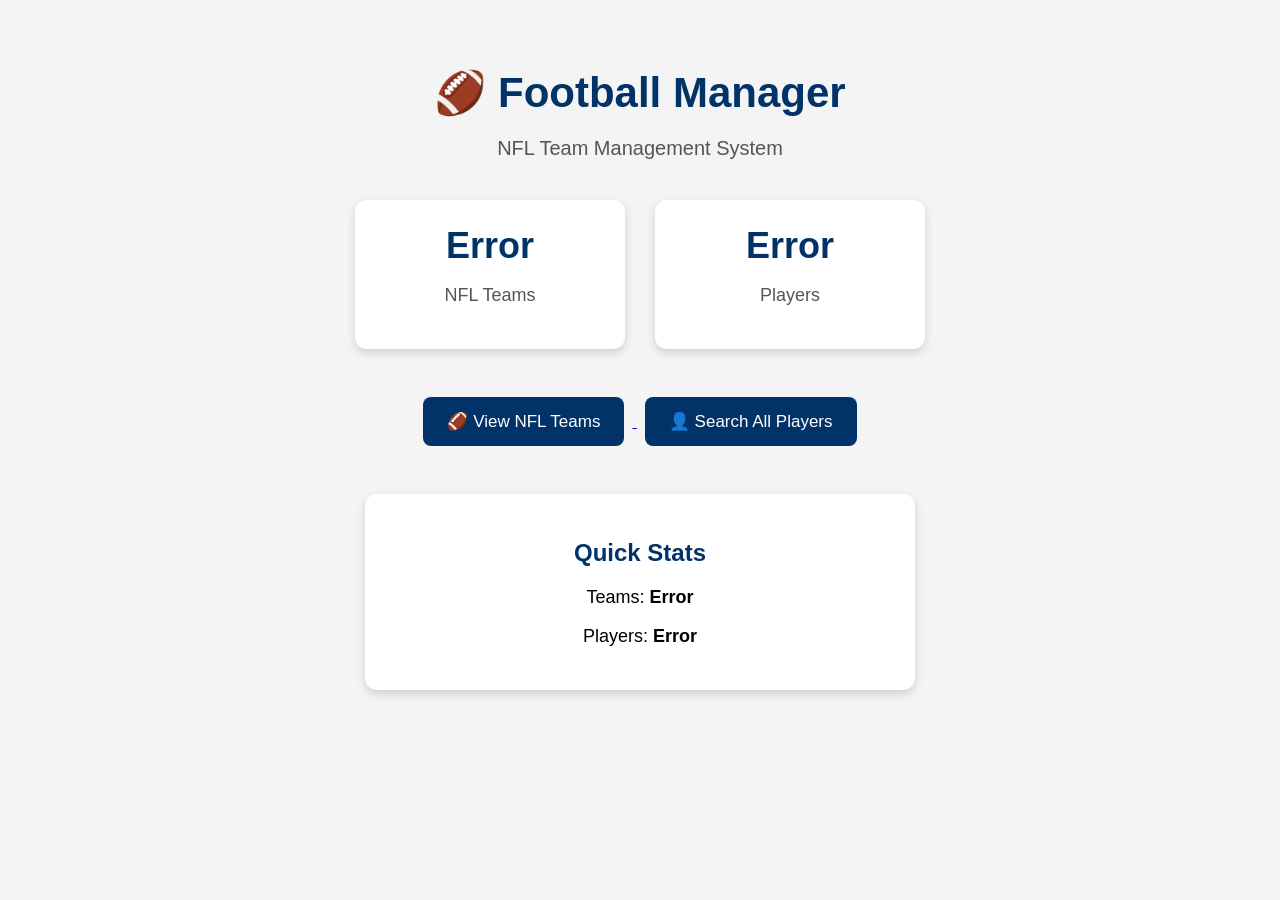
<file: footballmanager/frontend/index.html>
<!DOCTYPE html>
<html lang="en">

<head>

    <meta charset="UTF-8">

    <title>Football Manager</title>

    <link rel="stylesheet" href="style.css">

</head>

<body>

    <div class="dashboard">

        <h1>🏈 Football Manager</h1>

        <p class="subtitle">
            NFL Team Management System
        </p>


        <div class="stats-container">

            <div class="stat-card">

                <h2 id="teamCount">Loading...</h2>

                <p>NFL Teams</p>

            </div>


            <div class="stat-card">

                <h2 id="playerCount">Loading...</h2>

                <p>Players</p>

            </div>

        </div>


        <div class="navigation">

            <a href="teams.html">

                <button>
                    🏈 View NFL Teams
                </button>

            </a>


            <a href="allplayers.html">

                <button>
                    👤 Search All Players
                </button>

            </a>

        </div>


        <div class="quick-stats">

            <h2>Quick Stats</h2>

            <p>
                Teams:
                <strong id="teamTotal">Loading...</strong>
            </p>

            <p>
                Players:
                <strong id="playerTotal">Loading...</strong>
            </p>

        </div>

    </div>


    <script src="index.js"></script>

</body>

</html>
</file>
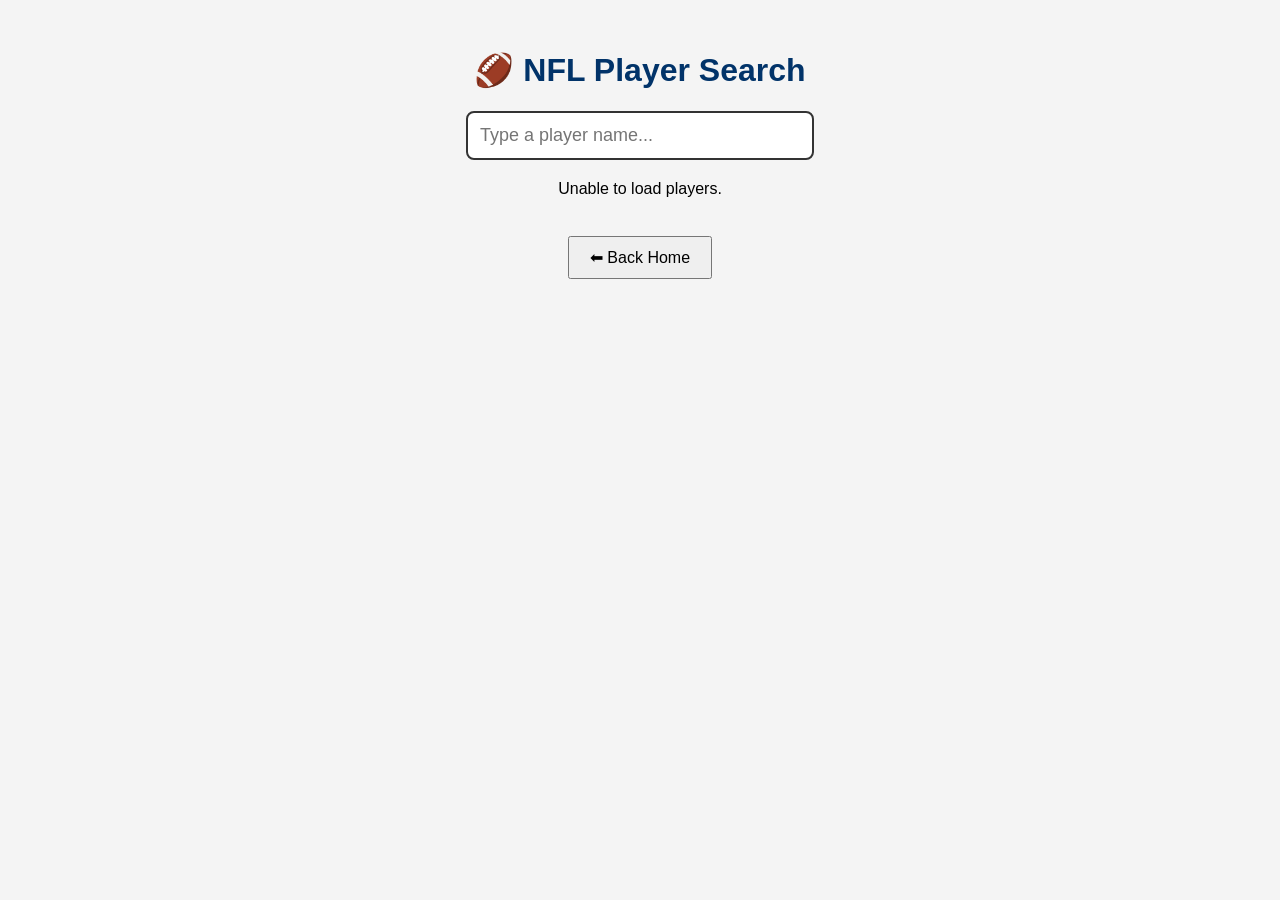
<file: footballmanager/frontend/allplayers.html>
<!DOCTYPE html>
<html lang="en">

<head>
    <meta charset="UTF-8">
    <title>NFL Player Search</title>

    <style>
        body {
            font-family: Arial, sans-serif;
            text-align: center;
            background: #f4f4f4;
            margin: 0;
            padding: 30px;
        }

        h1 {
            color: #013369;
        }

        #search {
            display: block;
            width: 320px;
            height: 45px;
            margin: 20px auto;
            padding: 0 12px;
            font-size: 18px;
            border: 2px solid #333;
            border-radius: 8px;
            background: white;
            color: black;
            position: relative;
            z-index: 9999;
            pointer-events: auto;
        }

        #players {
            margin-top: 20px;
        }

        .player-card {
            background: white;
            width: 350px;
            margin: 15px auto;
            padding: 20px;
            border-radius: 10px;
            box-shadow: 0 3px 8px rgba(0,0,0,0.2);
        }

        button {
            padding: 10px 20px;
            font-size: 16px;
            cursor: pointer;
        }
    </style>
</head>

<body>

    <h1>🏈 NFL Player Search</h1>

    <input
        type="text"
        id="search"
        placeholder="Type a player name..."
        autocomplete="off"
    >

    <p id="status">Loading players...</p>

    <div id="players"></div>

    <br>

    <a href="index.html">
        <button>⬅ Back Home</button>
    </a>

    <script src="allplayers.js"></script>

</body>

</html>
</file>
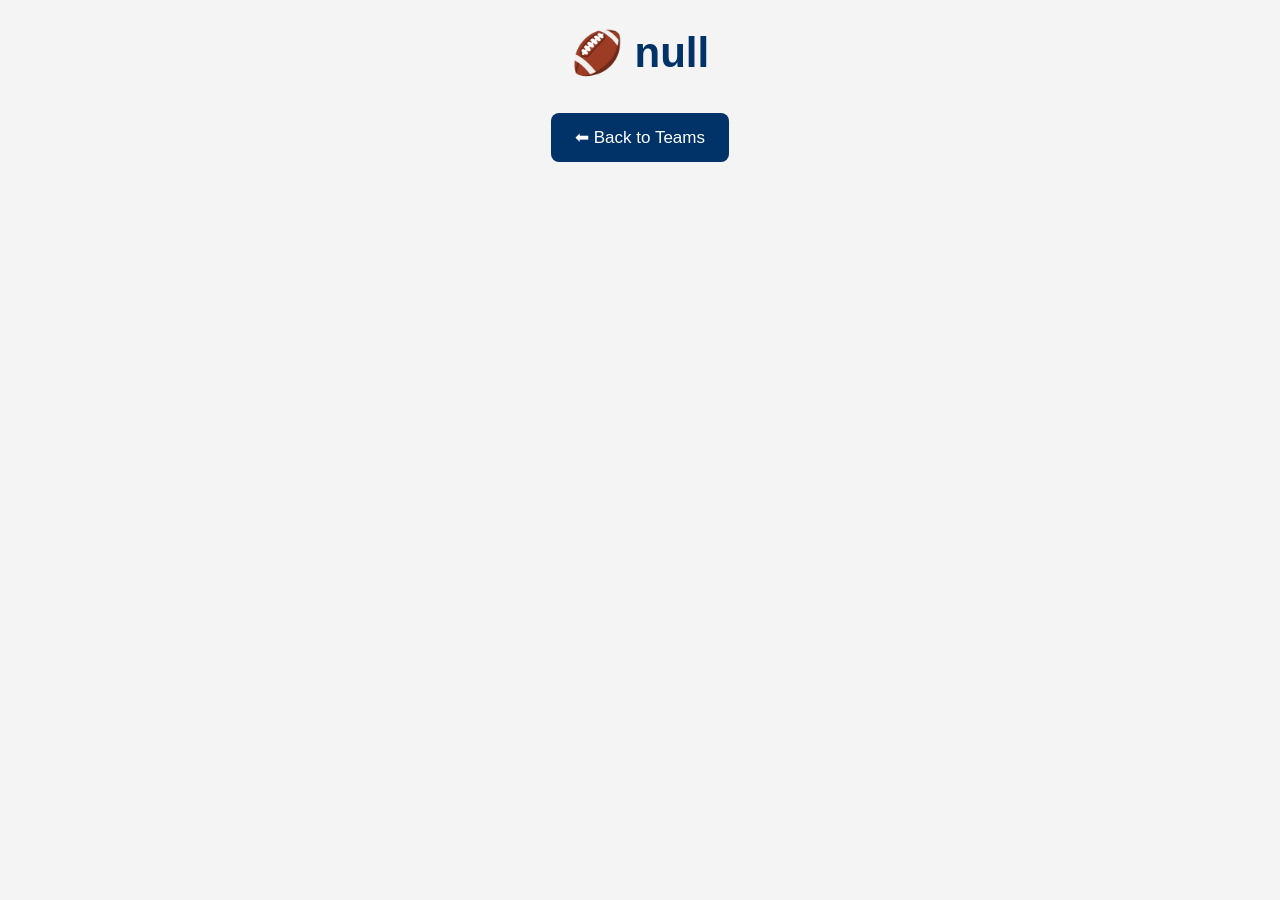
<file: footballmanager/frontend/players.html>
<!DOCTYPE html>
<html lang="en">

<head>

    <meta charset="UTF-8">

    <title>Team Roster</title>

    <link rel="stylesheet" href="style.css">

</head>

<body>

    <h1 id="teamTitle"></h1>

    <div id="players"></div>

    <br>

    <a href="teams.html">
        <button>⬅ Back to Teams</button>
    </a>

    <script src="players.js"></script>

</body>

</html>
</file>
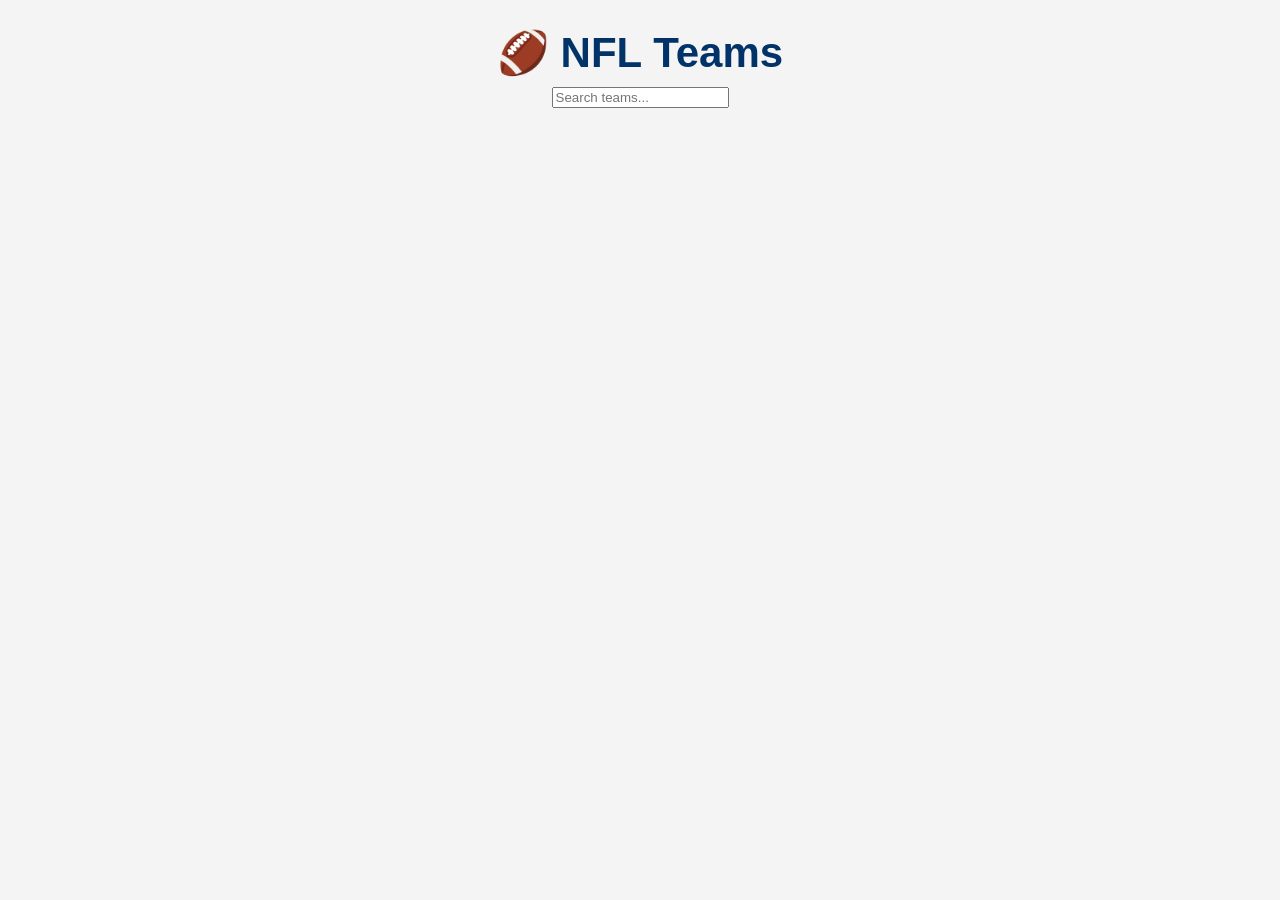
<file: footballmanager/frontend/teams.html>
<!DOCTYPE html>
<html lang="en">
<head>
    <meta charset="UTF-8">
    <title>NFL Teams</title>
    <link rel="stylesheet" href="style.css">
</head>

<body>

<h1>🏈 NFL Teams</h1>

<input
    type="text"
    id="search"
    placeholder="Search teams..."
>

<br><br>

<div id="teams"></div>

<script src="teams.js"></script>

</body>
</html>
</file>
<file: footballmanager/frontend/style.css>
body {

    margin: 0;

    background: #f4f4f4;

    font-family: Arial, Helvetica, sans-serif;

    text-align: center;

}


.dashboard {

    max-width: 1000px;

    margin: 0 auto;

    padding: 40px 20px;

}


h1 {

    color: #013369;

    font-size: 42px;

    margin-bottom: 10px;

}


.subtitle {

    font-size: 20px;

    color: #555;

    margin-bottom: 40px;

}


.stats-container {

    display: flex;

    justify-content: center;

    gap: 30px;

    margin-bottom: 40px;

}


.stat-card {

    background: white;

    width: 220px;

    padding: 25px;

    border-radius: 12px;

    box-shadow: 0 4px 10px rgba(0, 0, 0, 0.15);

}


.stat-card h2 {

    font-size: 36px;

    color: #013369;

    margin: 0;

}


.stat-card p {

    font-size: 18px;

    color: #555;

}


.navigation {

    margin-bottom: 40px;

}


button {

    background: #013369;

    color: white;

    border: none;

    padding: 14px 24px;

    border-radius: 8px;

    cursor: pointer;

    font-size: 17px;

    margin: 8px;

}


button:hover {

    background: #d50a0a;

}


.quick-stats {

    background: white;

    max-width: 500px;

    margin: 0 auto;

    padding: 25px;

    border-radius: 12px;

    box-shadow: 0 4px 10px rgba(0, 0, 0, 0.15);

}


.quick-stats h2 {

    color: #013369;

}


.quick-stats p {

    font-size: 18px;

}


@media (max-width: 600px) {

    .stats-container {

        flex-direction: column;

        align-items: center;

    }


    .stat-card {

        width: 80%;

    }


    button {

        display: block;

        margin: 10px auto;

    }

}
</file>
